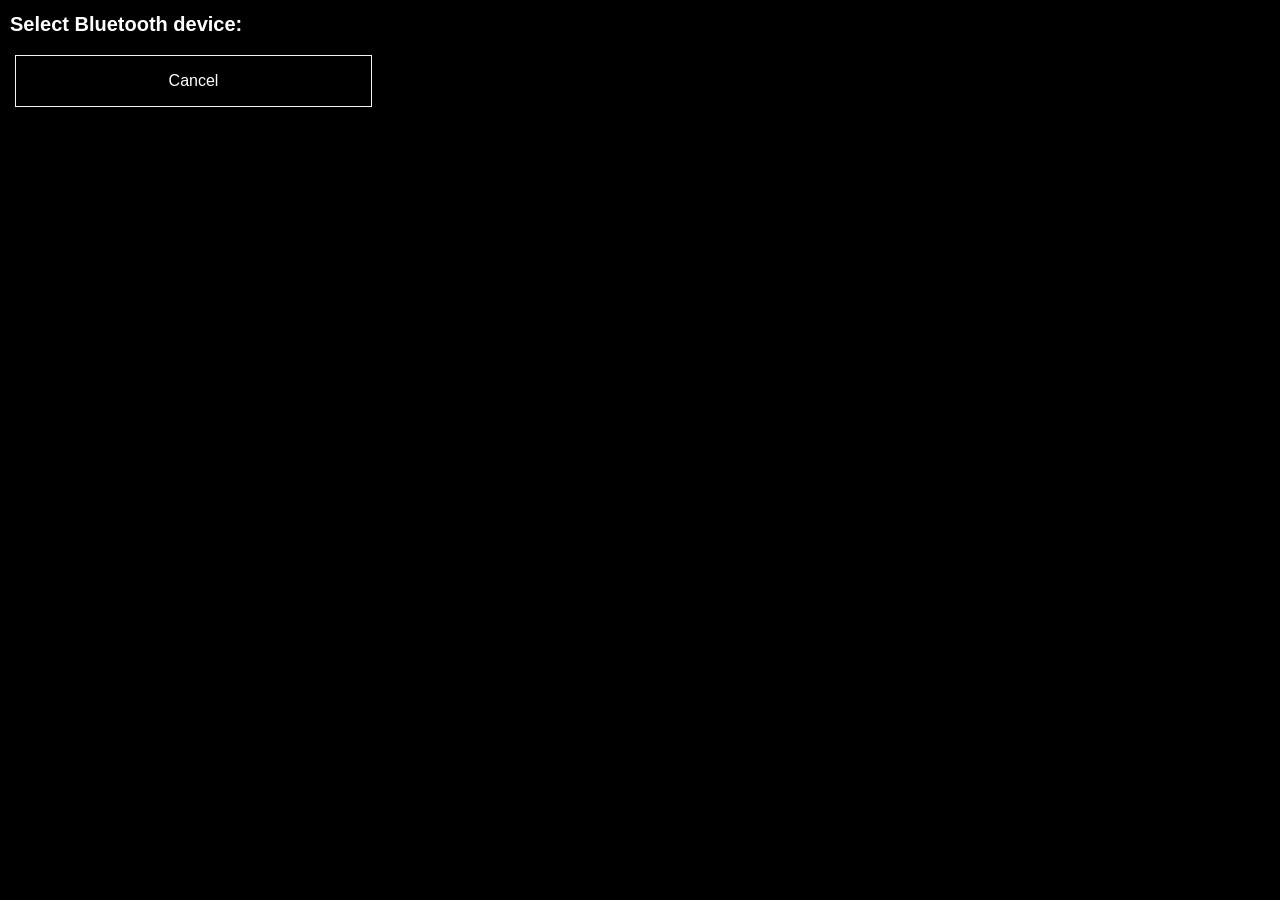
<file: js/libraries/bluetooth-device-chooser/index.html>
<!DOCTYPE html>
<html>
  <head>
    <meta charset="UTF-8">
    <meta http-equiv="Content-Security-Policy" content="default-src 'self'; script-src 'self'">
    <link type="text/css" rel="stylesheet" href="style.css" media="all" />
    <script src="renderer.js"></script>
    <title>Bluetooth Device Chooser</title>
  </head>
  <body>
    <h1>Select Bluetooth device:</h1>
    <div id="list">
      <div id="cancel" class="item">
        Cancel
      </div>
    </div
  </body>
</html>
</file>
<file: js/libraries/bluetooth-device-chooser/style.css>
body {
    font-family: 'Segoe UI', Tahoma, Geneva, Verdana, sans-serif;
    background-color: black;
    margin: 10px;
}

h1 {
    font-size: 20px;
    font-weight: bold;
    color: white;
}

#id {
    margin: 5px;
}

#list {
    color: white;
}

.item {
    margin: 5px;
    padding: 5px;
    height: 40px;
    line-height: 40px;
    width: 345px;
    display: inline-block;
    vertical-align: middle;
    border: 1px solid whitesmoke;
}

.item:hover {
    background-color: rgb(88, 88, 192);
}

#cancel {
    text-align: center;
}
</file>
